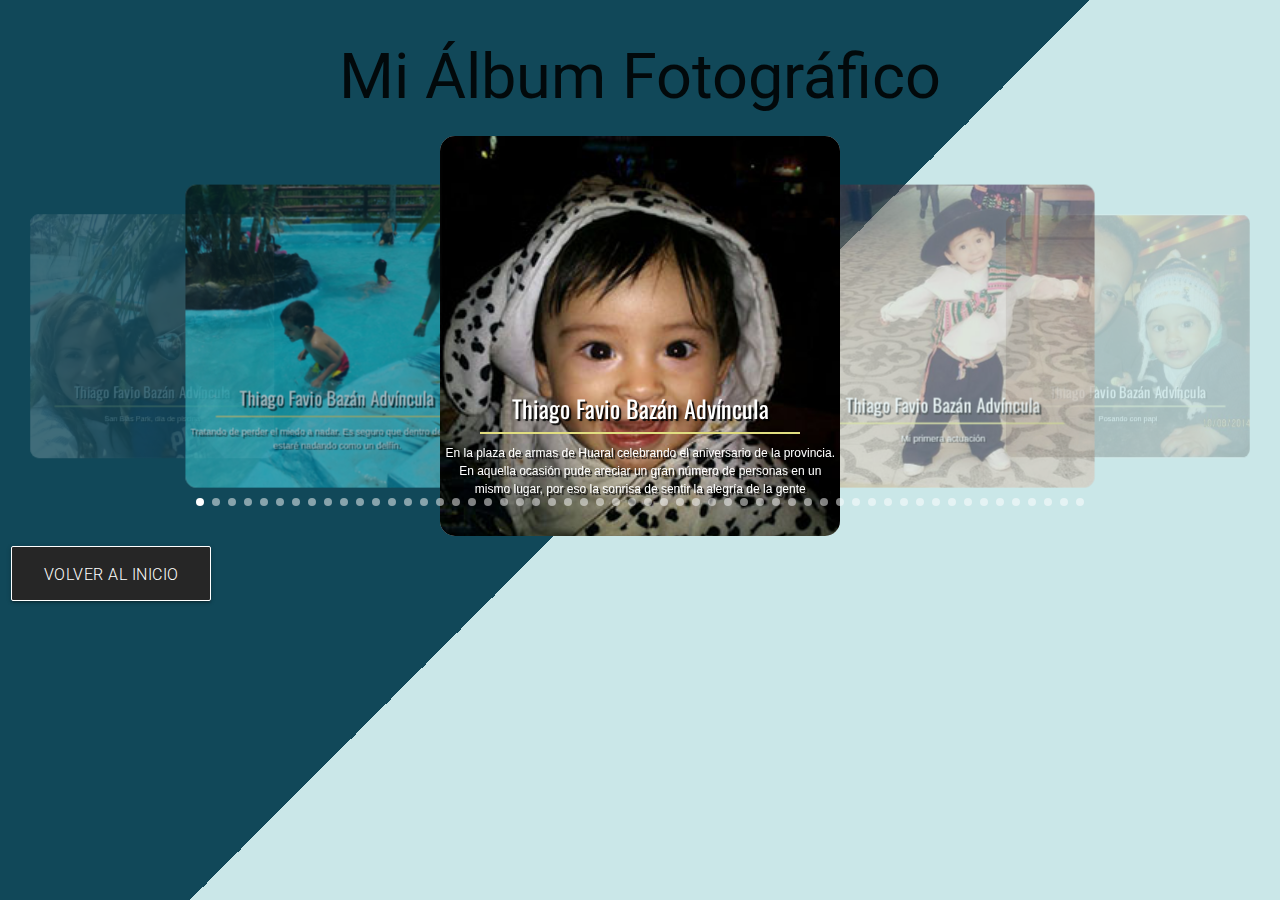
<file: galeria.html>
<!DOCTYPE html>
<html lang="es">

<head>
    <meta charset="UTF-8">
    <meta name="viewport" content="width=device-width, initial-scale=1.0">
    <title>El Blog de Thiago - Mi Álbum Fotográfico</title>
    <!--Materializa-->
    <link rel="stylesheet" href="https://cdnjs.cloudflare.com/ajax/libs/materialize/1.0.0/css/materialize.min.css">
    <!--Estilos CSS-->
    <link rel="stylesheet" href="css/galeria.css">
    <!--Fuentes-->
    <link href="https://fonts.googleapis.com/css2?family=Open+Sans:ital,wght@0,300;0,400;1,300&family=Oswald:wght@200;300;400&family=Roboto:ital,wght@0,100;0,300;0,400;1,100&display=swap" rel="stylesheet">
</head>

<body>
    <div class="contanier">
        <div class="row">
            <div class="col s12">
                <h1 class="center-align">Mi Álbum Fotográfico</h1>

                <div class="carousel center-align">
                    <div class="carousel-item">
                        <h2 class="subtitulo">Thiago Favio Bazán Advíncula</h2>
                        <div class="linea-division"></div>
                        <p class="carousel-text">En la plaza de armas de Huaral celebrando el aniversario de la provincia. En aquella ocasión pude areciar un gran número de personas en un mismo lugar, por eso la sonrisa de sentir la alegría de la gente</p>
                        <img src="img/yayo-.jpg" alt="">
                    </div>
                    <!--carousel-item-->
                    <div class="carousel-item">
                        <h2 class="subtitulo">Thiago Favio Bazán Advíncula</h2>
                        <div class="linea-division"></div>
                        <p class="carousel-text">Mi primera actuación</p>
                        <img src="img/yayo-1.jpg" alt="">
                    </div>
                    <!--carousel-item-->
                    <div class="carousel-item">
                        <h2 class="subtitulo">Thiago Favio Bazán Advíncula</h2>
                        <div class="linea-division"></div>
                        <p class="carousel-text">Posando con papi</p>
                        <img src="img/yayo-2.jpg" alt="">
                    </div>
                    <!--carousel-item-->
                    <div class="carousel-item">
                        <h2 class="subtitulo">Thiago Favio Bazán Advíncula</h2>
                        <div class="linea-division"></div>
                        <p class="carousel-text">Actuación por el día del padre</p>
                        <img src="img/yayo-3.jpg" alt="">
                    </div>
                    <!--carousel-item-->
                    <div class="carousel-item">
                        <h2 class="subtitulo">Thiago Favio Bazán Advíncula</h2>
                        <div class="linea-division"></div>
                        <p class="carousel-text">Mi primera foto para carnet de colegio</p>
                        <img src="img/yayo-4.jpg" alt="">
                    </div>
                    <!--carousel-item-->
                    <div class="carousel-item">
                        <h2 class="subtitulo">Thiago Favio Bazán Advíncula</h2>
                        <div class="linea-division"></div>
                        <p class="carousel-text">Recién estaba conociendo las cámaras</p>
                        <img src="img/yayo-5.jpg" alt="">
                    </div>
                    <!--carousel-item-->
                    <div class="carousel-item">
                        <h2 class="subtitulo">Thiago Favio Bazán Advíncula</h2>
                        <div class="linea-division"></div>
                        <p class="carousel-text">Paseo al puerto de chancay, era la primera vez que salía de casa, por eso la emoción en mi rostro</p>
                        <img src="img/yayo-6.jpg" alt="">
                    </div>
                    <!--carousel-item-->
                    <div class="carousel-item">
                        <h2 class="subtitulo">El mirador de Chancay</h2>
                        <div class="linea-division"></div>
                        <p class="carousel-text">Con mi mami</p>
                        <img src="img/yayo-7.jpg" alt="">
                    </div>
                    <!--carousel-item-->
                    <div class="carousel-item">
                        <h2 class="subtitulo">Thiago Favio Bazán Advíncula</h2>
                        <div class="linea-division"></div>
                        <p class="carousel-text">En el mirador de Chancay</p>
                        <img src="img/yayo-8.jpg" alt="">
                    </div>
                    <!--carousel-item-->
                    <div class="carousel-item">
                        <h2 class="subtitulo">Thiago Favio Bazán Advíncula</h2>
                        <div class="linea-division"></div>
                        <p class="carousel-text">Me quiero comer a mi papi</p>
                        <img src="img/yayo-9.jpg" alt="">
                    </div>
                    <!--carousel-item-->
                    <div class="carousel-item">
                        <h2 class="subtitulo">Thiago Favio Bazán Advíncula</h2>
                        <div class="linea-division"></div>
                        <p class="carousel-text">Ya estoy listo para salir a pasear</p>
                        <img src="img/yayo-10.jpg" alt="">
                    </div>
                    <!--carousel-item-->
                    <div class="carousel-item">
                        <h2 class="subtitulo">Thiago Favio Bazán Advíncula</h2>
                        <div class="linea-division"></div>
                        <p class="carousel-text">Que rico es bañarse</p>
                        <img src="img/yayo-11.jpg" alt="">
                    </div>
                    <!--carousel-item-->
                    <div class="carousel-item">
                        <h2 class="subtitulo">Thiago Favio Bazán Advíncula</h2>
                        <div class="linea-division"></div>
                        <p class="carousel-text">Como disfruto de una rica ducha</p>
                        <img src="img/yayo-12.jpg" alt="">
                    </div>
                    <!--carousel-item-->
                    <div class="carousel-item">
                        <h2 class="subtitulo">Thiago Favio Bazán Advíncula</h2>
                        <div class="linea-division"></div>
                        <p class="carousel-text">Estar limpio y oler rico es lo máximo</p>
                        <img src="img/yayo-13.jpg" alt="">
                    </div>
                    <!--carousel-item-->
                    <div class="carousel-item">
                        <h2 class="subtitulo">Thiago Favio Bazán Advíncula</h2>
                        <div class="linea-division"></div>
                        <p class="carousel-text">Analizando el aparato llamado cámara fotográfica</p>
                        <img src="img/yayo-14.jpg" alt="">
                    </div>
                    <!--carousel-item-->
                    <div class="carousel-item">
                        <h2 class="subtitulo">Thiago Favio Bazán Advíncula</h2>
                        <div class="linea-division"></div>
                        <p class="carousel-text">Paseando con mi papi en la plaza de armas</p>
                        <img src="img/yayo-15.jpg" alt="">
                    </div>
                    <!--carousel-item-->
                    <div class="carousel-item">
                        <h2 class="subtitulo">Thiago Favio Bazán Advíncula</h2>
                        <div class="linea-division"></div>
                        <p class="carousel-text">Esta casita es de mi primas Natalie y Geraldine</p>
                        <img src="img/yayo-16.jpg" alt="">
                    </div>
                    <!--carousel-item-->
                    <div class="carousel-item">
                        <h2 class="subtitulo">Thiago Favio Bazán Advíncula</h2>
                        <div class="linea-division"></div>
                        <p class="carousel-text">Que divertido es jugar aquí</p>
                        <img src="img/yayo-17.jpg" alt="">
                    </div>
                    <!--carousel-item-->
                    <div class="carousel-item">
                        <h2 class="subtitulo">Thiago Favio Bazán Advíncula</h2>
                        <div class="linea-division"></div>
                        <p class="carousel-text">En mi sueño reparador</p>
                        <img src="img/yayo-18.jpg" alt="">
                    </div>
                    <!--carousel-item-->
                    <div class="carousel-item">
                        <h2 class="subtitulo">Thiago Favio Bazán Advíncula</h2>
                        <div class="linea-division"></div>
                        <p class="carousel-text">Dormir es recargar energías</p>
                        <img src="img/yayo-19.jpg" alt="">
                    </div>
                    <!--carousel-item-->
                    <div class="carousel-item">
                        <h2 class="subtitulo">Thiago Favio Bazán Advíncula</h2>
                        <div class="linea-division"></div>
                        <p class="carousel-text">¿Quieres tomar de mi teta Papi?</p>
                        <img src="img/yayo-20.jpg" alt="">
                    </div>
                    <!--carousel-item-->
                    <div class="carousel-item">
                        <h2 class="subtitulo">Thiago Favio Bazán Advíncula</h2>
                        <div class="linea-division"></div>
                        <p class="carousel-text">Collage Fotográfico</p>
                        <img src="img/yayo-21.jpg" alt="">
                    </div>
                    <!--carousel-item-->
                    <div class="carousel-item">
                        <h2 class="subtitulo">Thiago Favio Bazán Advíncula</h2>
                        <div class="linea-division"></div>
                        <p class="carousel-text">Aprendiendo a posar con mi papi</p>
                        <img src="img/yayo-22.jpg" alt="">
                    </div>
                    <!--carousel-item-->
                    <div class="carousel-item">
                        <h2 class="subtitulo">Thiago Favio Bazán Advíncula</h2>
                        <div class="linea-division"></div>
                        <p class="carousel-text">Lección 2 de dominio de las cámaras</p>
                        <img src="img/yayo-23.jpg" alt="">
                    </div>
                    <!--carousel-item-->
                    <div class="carousel-item">
                        <h2 class="subtitulo">Thiago Favio Bazán Advíncula</h2>
                        <div class="linea-division"></div>
                        <p class="carousel-text">Concentrado en mis dibujos favoritos</p>
                        <img src="img/yayo-24.jpg" alt="">
                    </div>
                    <!--carousel-item-->
                    <div class="carousel-item">
                        <h2 class="subtitulo">Thiago Favio Bazán Advíncula</h2>
                        <div class="linea-division"></div>
                        <p class="carousel-text">Yo no fui papi</p>
                        <img src="img/yayo-25.jpg" alt="">
                    </div>
                    <!--carousel-item-->
                    <div class="carousel-item">
                        <h2 class="subtitulo">Thiago Favio Bazán Advíncula</h2>
                        <div class="linea-division"></div>
                        <p class="carousel-text">Rayos, el flash me cegó</p>
                        <img src="img/yayo-26.jpg" alt="">
                    </div>
                    <!--carousel-item-->
                    <div class="carousel-item">
                        <h2 class="subtitulo">Thiago Favio Bazán Advíncula</h2>
                        <div class="linea-division"></div>
                        <p class="carousel-text">Visitando a mis abuelos en Lima</p>
                        <img src="img/yayo-27.jpg" alt="">
                    </div>
                    <!--carousel-item-->
                    <div class="carousel-item">
                        <h2 class="subtitulo">Thiago Favio Bazán Advíncula</h2>
                        <div class="linea-division"></div>
                        <p class="carousel-text">Paseando con mi mami</p>
                        <img src="img/yayo-28.jpg" alt="">
                    </div>
                    <!--carousel-item-->
                    <div class="carousel-item">
                        <h2 class="subtitulo">Thiago Favio Bazán Advíncula</h2>
                        <div class="linea-division"></div>
                        <p class="carousel-text">Todo OK en los estudios</p>
                        <img src="img/yayo-29.jpg" alt="">
                    </div>
                    <!--carousel-item-->
                    <div class="carousel-item">
                        <h2 class="subtitulo">Thiago Favio Bazán Advíncula</h2>
                        <div class="linea-division"></div>
                        <p class="carousel-text">Probando una nueva pose</p>
                        <img src="img/yayo-30.jpg" alt="">
                    </div>
                    <!--carousel-item-->
                    <div class="carousel-item">
                        <h2 class="subtitulo">Thiago Favio Bazán Advíncula</h2>
                        <div class="linea-division"></div>
                        <p class="carousel-text">Practicando dibujo en mi cama</p>
                        <img src="img/yayo-31.jpg" alt="">
                    </div>
                    <!--carousel-item-->
                    <div class="carousel-item">
                        <h2 class="subtitulo">Thiago Favio Bazán Advíncula</h2>
                        <div class="linea-division"></div>
                        <p class="carousel-text">Practicando con una nueva sonrisa</p>
                        <img src="img/yayo-32.jpg" alt="">
                    </div>
                    <!--carousel-item-->
                    <div class="carousel-item">
                        <h2 class="subtitulo">Thiago Favio Bazán Advíncula</h2>
                        <div class="linea-division"></div>
                        <p class="carousel-text">Mi primer día de clases</p>
                        <img src="img/yayo-33.jpg" alt="">
                    </div>
                    <!--carousel-item-->
                    <div class="carousel-item">
                        <h2 class="subtitulo">Thiago Favio Bazán Advíncula</h2>
                        <div class="linea-division"></div>
                        <p class="carousel-text">Que emoción, voy a ir al colegio</p>
                        <img src="img/yayo-34.jpg" alt="">
                    </div>
                    <!--carousel-item-->
                    <div class="carousel-item">
                        <h2 class="subtitulo">Thiago Favio Bazán Advíncula</h2>
                        <div class="linea-division"></div>
                        <p class="carousel-text">Aprendiendo el aseo personal</p>
                        <img src="img/yayo-35.jpg" alt="">
                    </div>
                    <!--carousel-item-->
                    <div class="carousel-item">
                        <h2 class="subtitulo">Thiago Favio Bazán Advíncula</h2>
                        <div class="linea-division"></div>
                        <p class="carousel-text">Pose número .... ya no recuerdo</p>
                        <img src="img/yayo-36.jpg" alt="">
                    </div>
                    <!--carousel-item-->
                    <div class="carousel-item">
                        <h2 class="subtitulo">Thiago Favio Bazán Advíncula</h2>
                        <div class="linea-division"></div>
                        <p class="carousel-text">Me dicen #MiPobreAngelito</p>
                        <img src="img/yayo-37.jpg" alt="">
                    </div>
                    <!--carousel-item-->
                    <div class="carousel-item">
                        <h2 class="subtitulo">Thiago Favio Bazán Advíncula</h2>
                        <div class="linea-division"></div>
                        <p class="carousel-text">Probándome chacha nuevo</p>
                        <img src="img/yayo-39.jpg" alt="">
                    </div>
                    <!--carousel-item-->
                    <div class="carousel-item">
                        <h2 class="subtitulo">Thiago Favio Bazán Advíncula</h2>
                        <div class="linea-division"></div>
                        <p class="carousel-text">Parque de la Cultura - Huaral</p>
                        <img src="img/yayo-40.jpg" alt="">
                    </div>
                    <!--carousel-item-->
                    <div class="carousel-item">
                        <h2 class="subtitulo">Thiago Favio Bazán Advíncula</h2>
                        <div class="linea-division"></div>
                        <p class="carousel-text">Paseando con mi bicicleta nueva</p>
                        <img src="img/yayo-41.jpg" alt="">
                    </div>
                    <!--carousel-item-->
                    <div class="carousel-item">
                        <h2 class="subtitulo">Thiago Favio Bazán Advíncula</h2>
                        <div class="linea-division"></div>
                        <p class="carousel-text">Me encanta sonreir</p>
                        <img src="img/yayo-42.jpg" alt="">
                    </div>
                    <!--carousel-item-->
                    <div class="carousel-item">
                        <h2 class="subtitulo">Thiago Favio Bazán Advíncula</h2>
                        <div class="linea-division"></div>
                        <p class="carousel-text">Mi sonrisa bella</p>
                        <img src="img/yayo-43.jpg" alt="">
                    </div>
                    <!--carousel-item-->
                    <div class="carousel-item">
                        <h2 class="subtitulo">Thiago Favio Bazán Advíncula</h2>
                        <div class="linea-division"></div>
                        <p class="carousel-text">Quiero sonreir como mi mami</p>
                        <img src="img/yayo-44.jpg" alt="">
                    </div>
                    <!--carousel-item-->
                    <div class="carousel-item">
                        <h2 class="subtitulo">Thiago Favio Bazán Advíncula</h2>
                        <div class="linea-division"></div>
                        <p class="carousel-text">En los juegos de plaza vea</p>
                        <img src="img/yayo-45.jpg" alt="">
                    </div>
                    <!--carousel-item-->
                    <div class="carousel-item">
                        <h2 class="subtitulo">Thiago Favio Bazán Advíncula</h2>
                        <div class="linea-division"></div>
                        <p class="carousel-text">Actuación por el día del padre</p>
                        <img src="img/yayo-46.jpg" alt="">
                    </div>
                    <!--carousel-item-->
                    <div class="carousel-item">
                        <h2 class="subtitulo">Thiago Favio Bazán Advíncula</h2>
                        <div class="linea-division"></div>
                        <p class="carousel-text">Con mi papi en el día del padre</p>
                        <img src="img/yayo-47.jpg" alt="">
                    </div>
                    <!--carousel-item-->
                    <div class="carousel-item">
                        <h2 class="subtitulo">Thiago Favio Bazán Advíncula</h2>
                        <div class="linea-division"></div>
                        <p class="carousel-text">Mi familia</p>
                        <img src="img/yayo-48.jpg" alt="">
                    </div>
                    <!--carousel-item-->
                    <div class="carousel-item">
                        <h2 class="subtitulo">Thiago Favio Bazán Advíncula</h2>
                        <div class="linea-division"></div>
                        <p class="carousel-text">Me queria comer a mi también</p>
                        <img src="img/yayo-50.jpg" alt="">
                    </div>
                    <!--carousel-item-->
                    <div class="carousel-item">
                        <h2 class="subtitulo">Thiago Favio Bazán Advíncula</h2>
                        <div class="linea-division"></div>
                        <p class="carousel-text">Desfile por el día del niño</p>
                        <img src="img/yayo-51.jpg" alt="">
                    </div>
                    <!--carousel-item-->
                    <div class="carousel-item">
                        <h2 class="subtitulo">Thiago Favio Bazán Advíncula</h2>
                        <div class="linea-division"></div>
                        <p class="carousel-text">Posando con mi mami y papi</p>
                        <img src="img/yayo-52.jpg" alt="">
                    </div>
                    <!--carousel-item-->
                    <div class="carousel-item">
                        <h2 class="subtitulo">Thiago Favio Bazán Advíncula</h2>
                        <div class="linea-division"></div>
                        <p class="carousel-text">Oh tengo varicela</p>
                        <img src="img/yayo-55.jpg" alt="">
                    </div>
                    <!--carousel-item-->
                    <div class="carousel-item">
                        <h2 class="subtitulo">Thiago Favio Bazán Advíncula</h2>
                        <div class="linea-division"></div>
                        <p class="carousel-text">Que no me queden marcas snif</p>
                        <img src="img/yayo-57.jpg" alt="">
                    </div>
                    <!--carousel-item-->
                    <div class="carousel-item">
                        <h2 class="subtitulo">Thiago Favio Bazán Advíncula</h2>
                        <div class="linea-division"></div>
                        <p class="carousel-text">Siempre sonrie para superar la enfermedad</p>
                        <img src="img/yayo-58.jpg" alt="">
                    </div>
                    <!--carousel-item-->
                    <div class="carousel-item">
                        <h2 class="subtitulo">Thiago Favio Bazán Advíncula</h2>
                        <div class="linea-division"></div>
                        <p class="carousel-text">San Blas Park, día de piscina</p>
                        <img src="img/yayo-64.jpg" alt="">
                    </div>
                    <!--carousel-item-->
                    <div class="carousel-item">
                        <h2 class="subtitulo">Thiago Favio Bazán Advíncula</h2>
                        <div class="linea-division"></div>
                        <p class="carousel-text">Tratando de perder el miedo a nadar. Es seguro que dentro de muy poco estaré nadando como un delfín.</p>
                        <img src="img/yayo-62.jpg" alt="">
                    </div>
                    <!--carousel-item-->
                </div>
                <a href="index.html" class="btn">Volver al Inicio</a>
                <!--carousel center-align-->

            </div>
        </div>
    </div>
    <!--Materialize-->
    <script src="https://cdnjs.cloudflare.com/ajax/libs/materialize/1.0.0/js/materialize.min.js"></script>
    <script src="js/main.js"></script>
</body>

</html>
</file>
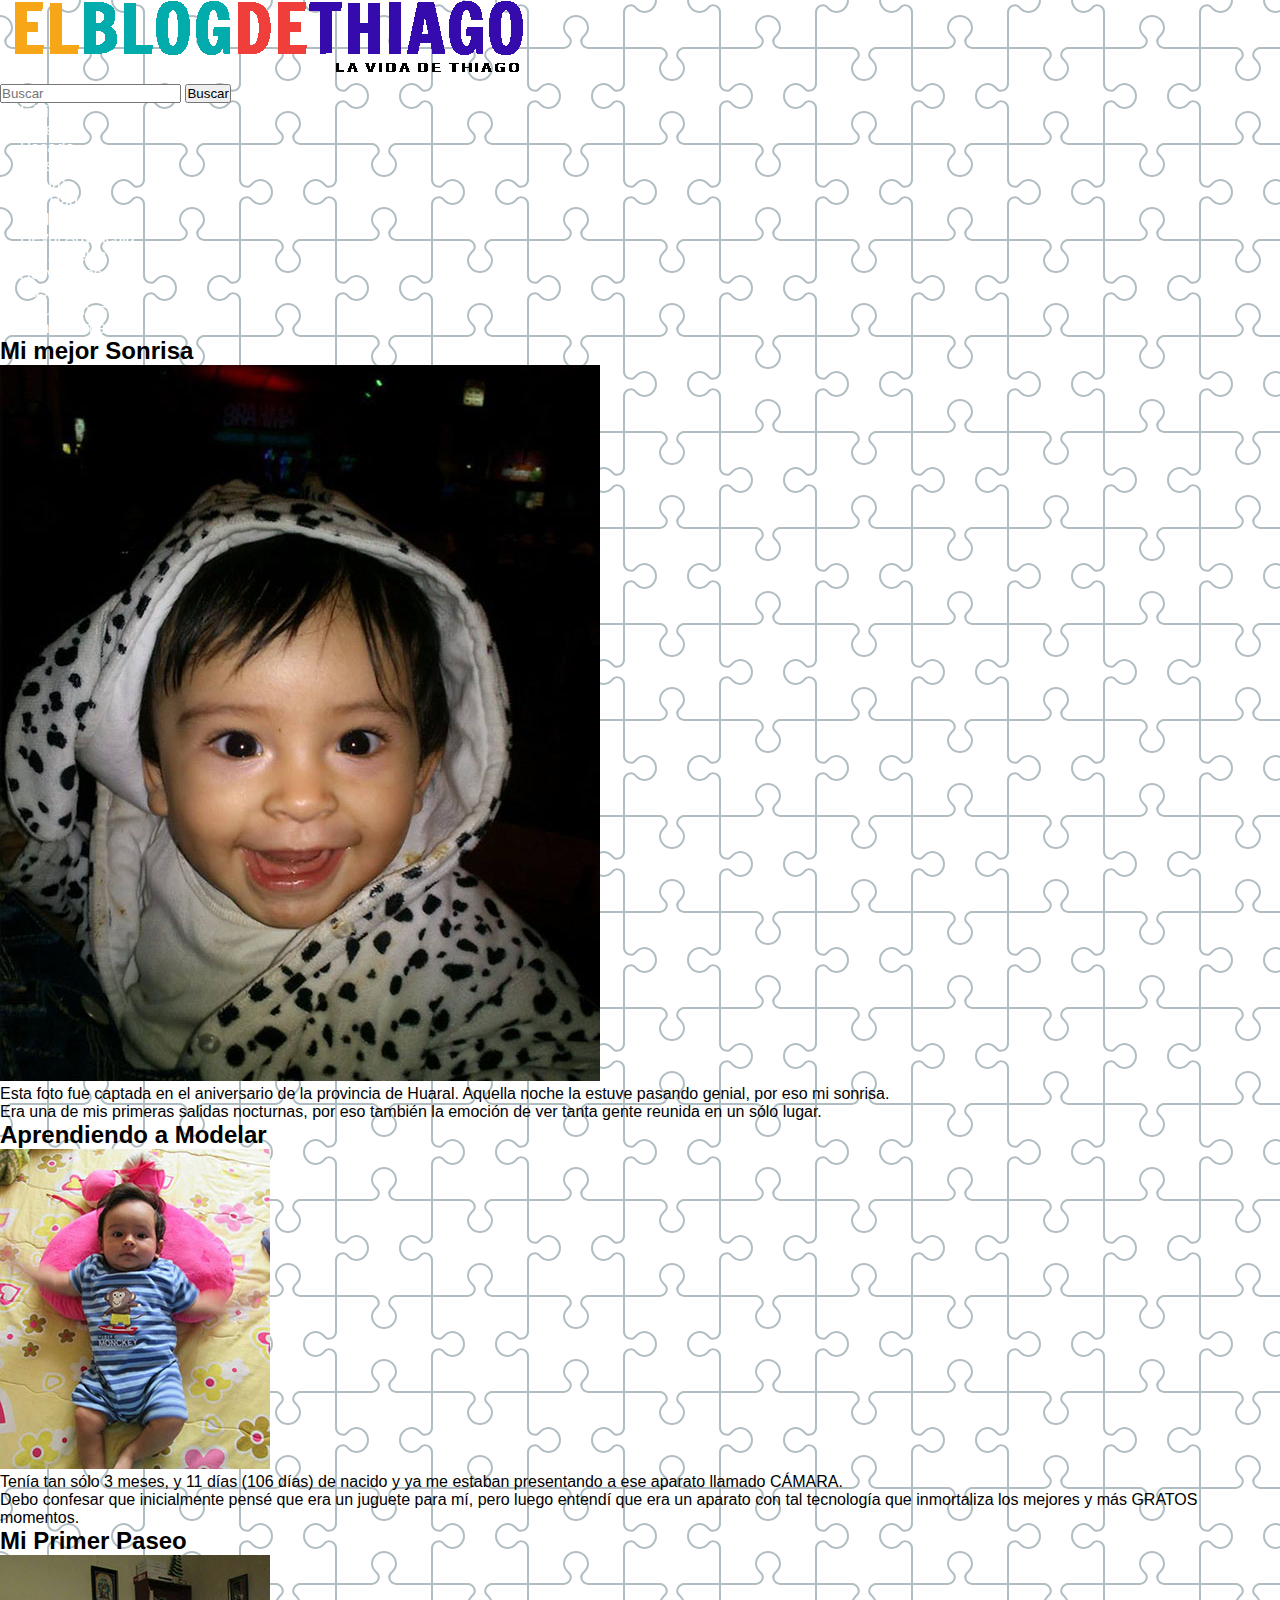
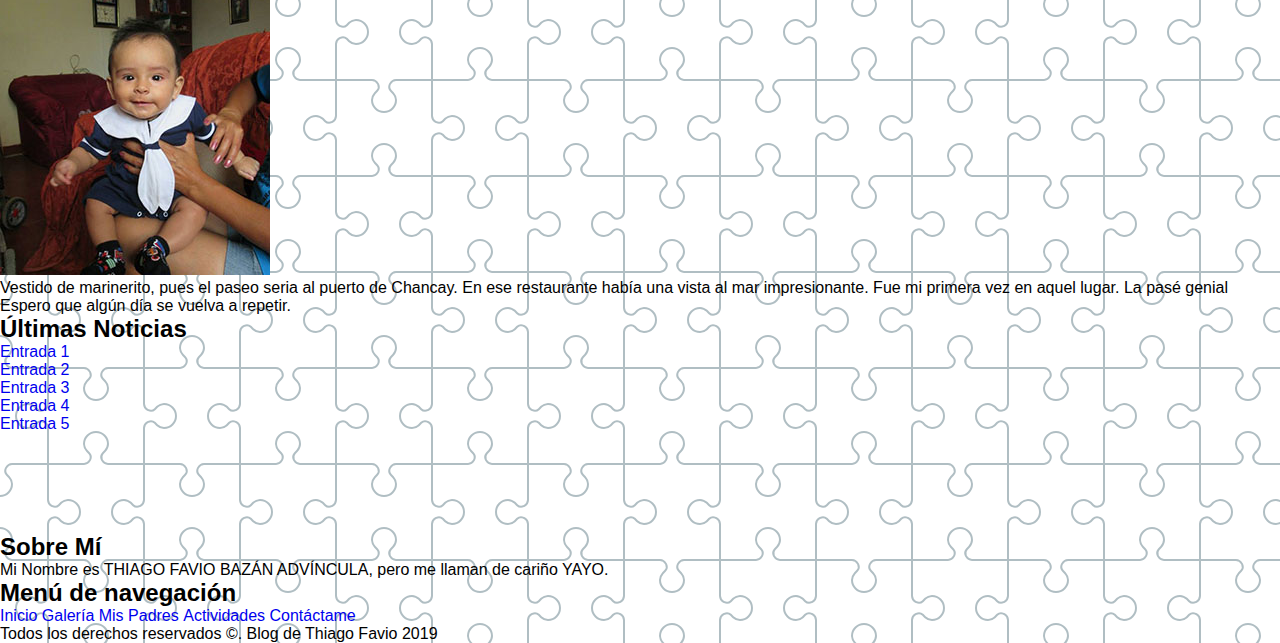
<file: pasado.html>
<!DOCTYPE html>
<html>

<head>
    <meta charset="utf-8">
    <meta http-equiv="x-ua-compatible" content="ie=edge">
    <title></title>
    <meta name="description" content="">
    <meta name="viewport" content="width=device-width, initial-scale=1, shrink-to-fit=no">

    <link rel="apple-touch-icon" href="icono-yayo.png">
    <title>El Blog de Thiago</title>
    <link rel="stylesheet" href="css/estilos.css">

</head>

<body>
    <header>
        <div class="contenedor">
            <div id="logo" class="logo">
                <a href="/">
                    <img src="img/logo-thiago.png">
                </a>
            </div>
            <!--.logo-->

            <div class="buscador">
                <form class="formulario" action="index.html" method="post">
                    <label for="buscador">
                        <input type="search" id="buscador" name="buscador" placeholder="Buscar">
                    </label>
                    <input type="submit" id="buscar" class="buscador" value="Buscar">
                </form>
            </div>
        </div>
        <!--.contenedor-->
    </header>
    <div id="navegacion" class="navegacion">
        <nav id="menu">
            <ul class="clearfix">
                <li><a href="/">Inicio</a></li>
                <li><a href="#">Galería</a>
                    <ul>
                        <li><a href="pasado.html">Pasado</a></li>
                        <li><a href="presente.html">Presente</a></li>
                        <li><a href="futuro.html">Futuro</a></li>
                    </ul>
                </li>
                <li><a href="#">Mis Padres</a>
                    <ul>
                        <li><a href="carlosbazan.html">Carlos Bazán</a></li>
                        <li><a href="heydiadvincula.html">Heydi Advíncula</a></li>
                        <li><a href="misabuelos.html">Mis Abuelos</a></li>
                    </ul>
                </li>
                <li><a href="#">Actividades</a>
                    <ul>
                        <li><a href="paseos.html">Paseos</a></li>
                        <li><a href="actuaciones.html">Actuaciones</a></li>
                        <!-- <li><a href="#">Mis Abuelos</a></li> -->
                    </ul>
                </li>
                <li><a href="contactame.html">Contáctame</a></li>
            </ul>
        </nav>
    </div>

    <div id="contenido" class="contenido">
        <main>
            <article>
                <h2>Mi mejor Sonrisa</h2>
                <img src="img/thiago.jpg" alt="visitar londres">
                <p>Esta foto fue captada en el aniversario de la provincia de Huaral. Aquella noche la estuve pasando
                    genial, por eso mi sonrisa.</p>
                <p>Era una de mis primeras salidas nocturnas, por eso también la emoción de ver tanta gente reunida en
                    un sólo lugar.</p>
                <!-- <a href="#" class="boton">Leer más</a> -->
            </article>
            <article>
                <h2>Aprendiendo a Modelar</h2>
                <img src="img/yayo.jpg" alt="puente de la torre">
                <p>Tenía tan sólo 3 meses, y 11 días (106 días) de nacido y ya me estaban presentando a ese aparato
                    llamado <span>CÁMARA</span>.</p>
                <p>Debo confesar que inicialmente pensé que era un juguete para mí, pero luego entendí que era un
                    aparato con tal tecnología que inmortaliza los mejores y más <span>GRATOS</span> momentos.</p>
                <!-- <a href="#" class="boton">Leer más</a> -->
            </article>
            <article>
                <h2>Mi Primer Paseo</h2>
                <img src="img/yayo-6.jpg" alt="metro de londres">
                <p>Vestido de marinerito, pues el paseo seria al puerto de Chancay. En ese restaurante había una vista
                    al mar impresionante. Fue mi primera vez en aquel lugar. La pasé genial</p>
                <p>Espero que algún día se vuelva a repetir.</p>
                <!-- <a href="#" class="boton">Leer más</a> -->
            </article>
        </main>

        <aside id="sidebar" class="sidebar">
            <h2>Últimas Noticias</h2>
            <ul>
                <li><a href="#">Entrada 1</a></li>
                <li><a href="#">Entrada 2</a></li>
                <li><a href="#">Entrada 3</a></li>
                <li><a href="#">Entrada 4</a></li>
                <li><a href="#">Entrada 5</a></li>
            </ul>
        </aside>
    </div>
    <!--contenido-->


    <footer>

        <div class="contenedor">
            <div class="nosotros">
                <h2>Sobre Mí</h2>
                <p>
                    Mi Nombre es <span>THIAGO FAVIO BAZÁN ADVÍNCULA, pero me llaman de cariño <span>YAYO</span></span>.
                </p>
            </div>
            <div class="menu navegacion">
                <h2>Menú de navegación</h2>
                <nav>
                    <a href="#">Inicio</a>
                    <a href="#">Galería</a>
                    <a href="#">Mis Padres</a>
                    <a href="#">Actividades</a>
                    <a href="#">Contáctame</a>
                </nav>
            </div>
        </div>

        <p class="copyright">
            Todos los derechos reservados &copy;. Blog de Thiago Favio 2019
        </p>
    </footer>
    <script src="js/scripts.js"></script>

</body>

</html>
</file>
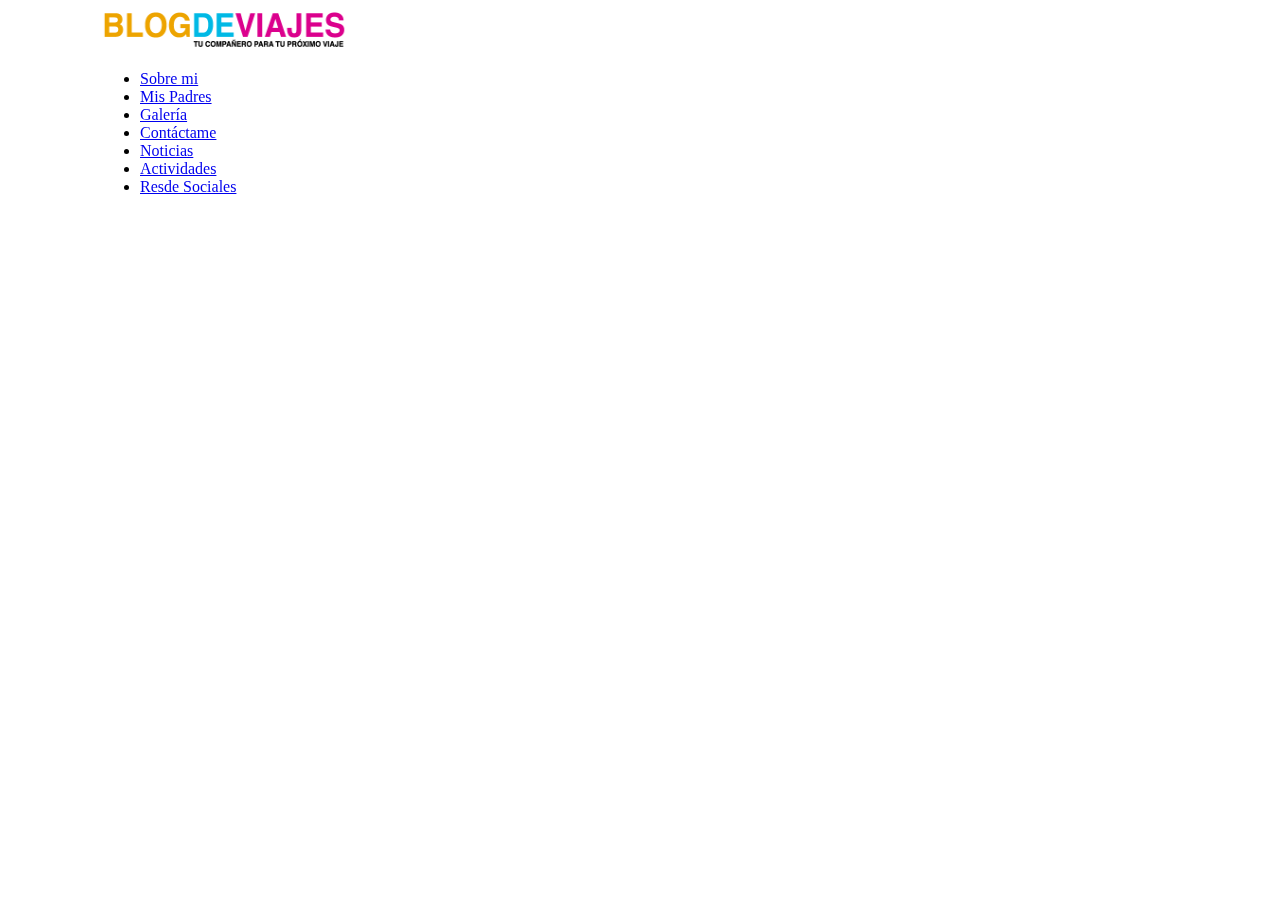
<file: pruebas.html>
<!DOCTYPE html>
<html lang="en">

<head>
    <meta charset="UTF-8">
    <meta name="viewport" content="width=device-width, initial-scale=1.0">

    <link rel="stylesheet" href="fachada.css">
    <!-- <link href="https://stackpath.bootstrapcdn.com/font-awesome/4.7.0/css/font-awesome.min.css" rel="stylesheet"> -->

    <!--Fuentes-->
    <!-- <link href="https://fonts.googleapis.com/css2?family=Open+Sans:ital,wght@0,300;0,400;1,300&family=Oswald:wght@200;300;400&family=Roboto:ital,wght@0,100;0,300;0,400;1,100&display=swap" rel="stylesheet"> -->
    <title>Document</title>
</head>

<body>
    <nav>
        <div class="logo">
            <img src="img/logo.png" alt="" width="250" height="40">
        </div>
        <ul>
            <li><a href="#">Sobre mi</a></li>
            <li><a href="#">Mis Padres</a></li>
            <li><a href="#">Galería</a></li>
            <li><a href="#">Contáctame</a></li>
            <li><a href="#">Noticias</a></li>
            <li><a href="#">Actividades</a></li>
            <li><a href="#">Resde Sociales</a></li>
        </ul>
    </nav>
    <section class="sec1"></section>
    <section class="sec2"></section>
    <section class="sec3"></section>
    <section class="sec4"></section>
    <section class="sec5"></section>
</body>

</html>

<!--tarjetas tipo cine-->
<!-- <div class="card">
        <div class="poster">
            <img src="/img/carlos.jpg" alt="">
        </div>
        <div class="details">
            <h2><i class="fa fa-address-card" aria-hidden="true"></i> Carlos Alberto Bazán H. </h2>
            <div class="description">
                <p>Mi papi es una persona que trabaja arduamente para superar todos losobstáculos que se le presentan, como digo yo: MI PAPI TODO LO PUEDE". Le gusta mucho hacer deporte, en sus tiemposmozos practicaba voleyball, llegó a jugar en la Liga
                    Masculina de Lima. Además también practica futbol, hicha declarado del Club Sporting Crista, club al que soy hincha también. Mi papá me ama muchísimo y me lo demuestra cada día.</p>
            </div>
            <div class="hobbies">
                <h2>Hobbies</h2>
                <div class="voley">Voleyball</div>
                <div class="futbol">Futbol</div>
            </div>
            <div class="info">
                <p>Lorem ipsum dolor sit amet consectetur adipisicing elit. Iusto repellendus consequatur quos doloribus impedit tempora eveniet corporis ad voluptatibus est!</p>
            </div>
        </div>
    </div> -->
<!-- tarjetas tipo cine -->


<!-- <div class="parents">
    <div class="card-father">
        <img src="/img/carlos.jpg" alt="" width="400" height="500">
        <h2>Carlos Bazán</h2>
        <p>Mi papi es una persona que trabaja arduamente para superar todos losobstáculos que se le presentan, como digo yo: MI PAPI TODO LOPUEDE". Le gusta muchohacer deporte, en sus tiemposmozos practicaba voleyball, llegó a jugar en la Liga
            Masculina de Lima. Además también practica futbol, hicha declarado del Club Sporting Crista, club al que soy hincha también. Mi papá me ama muchísimo y me lo demuestra cada día.</p>
        <a href="#" class="btn">Saber más <i class="fas fa-angle-double-right"></i></a>
    </div>
    <div class="card-mother">
        <img src="/img/heydi-2.jpg" alt="" width="400" height="500">
        <h2>Heydi Advíncula</h2>
        <p>Lorem ipsum dolor sit amet consectetur, adipisicing elit. Rem impedit nam architecto incidunt dolore sit voluptas, culpa sapiente obcaecati odio nisi inventore totam possimus similique minus ea quaerat error magni! Suscipit explicabo
            dolorum error aliquam modi maiores itaque expedita molestias magnam, eaque blanditiis odit inventore veritatis. Reprehenderit rerum sapiente maxime?</p>
        <a href="#" class="btn">Saber más <i class="fas fa-angle-double-right"></i></a>
    </div>
</div> -->
<!--Parents-->
</file>
<file: css/galeria.css>
* {
    margin: 0;
    padding: 0;
    box-sizing: border-box;
}

body::-webkit-scrollbar {
    width: 8px;
}

body::-webkit-scrollbar-thumb {
    background: #e1de80;
}

body {
    min-height: 100vh;
    background-image: linear-gradient(-45deg, #CAE7E8 50%, #114859 50%);
}

.titulo {
    font-size: 20px;
    font-family: 'Roboto', sans-serif;
    margin-bottom: 40px;
    color: #fff;
}

.subtitulo {
    margin: 0;
    color: #fff;
    text-shadow: 2px 2px 1px rgba(0, 0, 0, 0.932);
    display: inline;
    font-size: 24px;
    font-family: 'Oswald', sans-serif;
    font-weight: 400;
    text-transform: capitalize;
}

.carousel-text {
    /* color: #fff; */
    margin: -220px 0;
    font-size: 12px;
    font-weight: 400;
    color: #fff;
    text-shadow: 2px 2px 1px rgba(0, 0, 0, 0.932);
    font-family: 'Open-sans', sans-serif;
    margin-top: 0;
}

.linea-division {
    width: 80%;
    height: 2px;
    margin: 10px 0;
    background-color: #e1de80;
}


/*------------------------*/


/* estilos de Materialize*/

.carousel {
    min-height: 400px;
}

.carousel-item {
    border-radius: 15px;
}

.carousel .carousel-item {
    display: flex;
    flex-direction: column;
    justify-content: center;
    align-items: center;
    user-select: none;
    background: #ccc;
    width: 400px;
    height: 400px;
}

.carousel .carousel-item img {
    width: 100%;
    height: 100%;
    object-fit: cover;
    position: absolute;
    top: 0;
    left: 0;
    z-index: -1;
    border-radius: 15px;
}

.btn {
    width: 200px;
    height: 55px;
    cursor: pointer;
    display: inline-block;
    justify-content: center;
    border: 0;
    font-weight: 300;
    padding: 10px 10px;
    background: #262626;
    color: #fff;
    font-size: 16px;
    border: 1px solid #fff;
    margin: 10px 0;
}
</file>
<file: css/estilos.css>
html {
    box-sizing: border-box;
}

*,
*:before,
*:after {
    -webkit-box-sizing: border-box;
    -moz-box-sizing: border-box;
    box-sizing: border-box;
    margin: 0;
    padding: 0;
}

:root {
    --font-titulo: 'Oswald', sans-serif;
    --font-subtitutlo: 'Roboto', sans-serif;
    --roboto: 'Roboto', sans-serif;
    --opensans: 'Open Sans', sans-serif;
    --oswald: 'Oswald', sans-serif;
    --font-parrafo: 'Open Sans', sans-serif;
    --color-btn: #262626;
    --color-pattern: #53696f;
    --color-fondo: #e1de80;
    --color-prioridad: #f0f2f1;
    /*font-family: 'Oswald', sans-serif;
    font-family: 'Roboto', sans-serif;
    font-family: 'Open Sans', sans-serif;*/
}

body {
    background-color: #e1de80;
    background-color: #ffffff;
    background-image: url("data:image/svg+xml,%3Csvg xmlns='http://www.w3.org/2000/svg' width='192' height='192' viewBox='0 0 192 192'%3E%3Cpath fill='%2392a6ac' fill-opacity='0.73' d='M192 15v2a11 11 0 0 0-11 11c0 1.94 1.16 4.75 2.53 6.11l2.36 2.36a6.93 6.93 0 0 1 1.22 7.56l-.43.84a8.08 8.08 0 0 1-6.66 4.13H145v35.02a6.1 6.1 0 0 0 3.03 4.87l.84.43c1.58.79 4 .4 5.24-.85l2.36-2.36a12.04 12.04 0 0 1 7.51-3.11 13 13 0 1 1 .02 26 12 12 0 0 1-7.53-3.11l-2.36-2.36a4.93 4.93 0 0 0-5.24-.85l-.84.43a6.1 6.1 0 0 0-3.03 4.87V143h35.02a8.08 8.08 0 0 1 6.66 4.13l.43.84a6.91 6.91 0 0 1-1.22 7.56l-2.36 2.36A10.06 10.06 0 0 0 181 164a11 11 0 0 0 11 11v2a13 13 0 0 1-13-13 12 12 0 0 1 3.11-7.53l2.36-2.36a4.93 4.93 0 0 0 .85-5.24l-.43-.84a6.1 6.1 0 0 0-4.87-3.03H145v35.02a8.08 8.08 0 0 1-4.13 6.66l-.84.43a6.91 6.91 0 0 1-7.56-1.22l-2.36-2.36A10.06 10.06 0 0 0 124 181a11 11 0 0 0-11 11h-2a13 13 0 0 1 13-13c2.47 0 5.79 1.37 7.53 3.11l2.36 2.36a4.94 4.94 0 0 0 5.24.85l.84-.43a6.1 6.1 0 0 0 3.03-4.87V145h-35.02a8.08 8.08 0 0 1-6.66-4.13l-.43-.84a6.91 6.91 0 0 1 1.22-7.56l2.36-2.36A10.06 10.06 0 0 0 107 124a11 11 0 0 0-22 0c0 1.94 1.16 4.75 2.53 6.11l2.36 2.36a6.93 6.93 0 0 1 1.22 7.56l-.43.84a8.08 8.08 0 0 1-6.66 4.13H49v35.02a6.1 6.1 0 0 0 3.03 4.87l.84.43c1.58.79 4 .4 5.24-.85l2.36-2.36a12.04 12.04 0 0 1 7.51-3.11A13 13 0 0 1 81 192h-2a11 11 0 0 0-11-11c-1.94 0-4.75 1.16-6.11 2.53l-2.36 2.36a6.93 6.93 0 0 1-7.56 1.22l-.84-.43a8.08 8.08 0 0 1-4.13-6.66V145H11.98a6.1 6.1 0 0 0-4.87 3.03l-.43.84c-.79 1.58-.4 4 .85 5.24l2.36 2.36a12.04 12.04 0 0 1 3.11 7.51A13 13 0 0 1 0 177v-2a11 11 0 0 0 11-11c0-1.94-1.16-4.75-2.53-6.11l-2.36-2.36a6.93 6.93 0 0 1-1.22-7.56l.43-.84a8.08 8.08 0 0 1 6.66-4.13H47v-35.02a6.1 6.1 0 0 0-3.03-4.87l-.84-.43c-1.59-.8-4-.4-5.24.85l-2.36 2.36A12 12 0 0 1 28 109a13 13 0 1 1 0-26c2.47 0 5.79 1.37 7.53 3.11l2.36 2.36a4.94 4.94 0 0 0 5.24.85l.84-.43A6.1 6.1 0 0 0 47 84.02V49H11.98a8.08 8.08 0 0 1-6.66-4.13l-.43-.84a6.91 6.91 0 0 1 1.22-7.56l2.36-2.36A10.06 10.06 0 0 0 11 28 11 11 0 0 0 0 17v-2a13 13 0 0 1 13 13c0 2.47-1.37 5.79-3.11 7.53l-2.36 2.36a4.94 4.94 0 0 0-.85 5.24l.43.84A6.1 6.1 0 0 0 11.98 47H47V11.98a8.08 8.08 0 0 1 4.13-6.66l.84-.43a6.91 6.91 0 0 1 7.56 1.22l2.36 2.36A10.06 10.06 0 0 0 68 11 11 11 0 0 0 79 0h2a13 13 0 0 1-13 13 12 12 0 0 1-7.53-3.11l-2.36-2.36a4.93 4.93 0 0 0-5.24-.85l-.84.43A6.1 6.1 0 0 0 49 11.98V47h35.02a8.08 8.08 0 0 1 6.66 4.13l.43.84a6.91 6.91 0 0 1-1.22 7.56l-2.36 2.36A10.06 10.06 0 0 0 85 68a11 11 0 0 0 22 0c0-1.94-1.16-4.75-2.53-6.11l-2.36-2.36a6.93 6.93 0 0 1-1.22-7.56l.43-.84a8.08 8.08 0 0 1 6.66-4.13H143V11.98a6.1 6.1 0 0 0-3.03-4.87l-.84-.43c-1.59-.8-4-.4-5.24.85l-2.36 2.36A12 12 0 0 1 124 13a13 13 0 0 1-13-13h2a11 11 0 0 0 11 11c1.94 0 4.75-1.16 6.11-2.53l2.36-2.36a6.93 6.93 0 0 1 7.56-1.22l.84.43a8.08 8.08 0 0 1 4.13 6.66V47h35.02a6.1 6.1 0 0 0 4.87-3.03l.43-.84c.8-1.59.4-4-.85-5.24l-2.36-2.36A12 12 0 0 1 179 28a13 13 0 0 1 13-13zM84.02 143a6.1 6.1 0 0 0 4.87-3.03l.43-.84c.8-1.59.4-4-.85-5.24l-2.36-2.36A12 12 0 0 1 83 124a13 13 0 1 1 26 0c0 2.47-1.37 5.79-3.11 7.53l-2.36 2.36a4.94 4.94 0 0 0-.85 5.24l.43.84a6.1 6.1 0 0 0 4.87 3.03H143v-35.02a8.08 8.08 0 0 1 4.13-6.66l.84-.43a6.91 6.91 0 0 1 7.56 1.22l2.36 2.36A10.06 10.06 0 0 0 164 107a11 11 0 0 0 0-22c-1.94 0-4.75 1.16-6.11 2.53l-2.36 2.36a6.93 6.93 0 0 1-7.56 1.22l-.84-.43a8.08 8.08 0 0 1-4.13-6.66V49h-35.02a6.1 6.1 0 0 0-4.87 3.03l-.43.84c-.79 1.58-.4 4 .85 5.24l2.36 2.36a12.04 12.04 0 0 1 3.11 7.51A13 13 0 1 1 83 68a12 12 0 0 1 3.11-7.53l2.36-2.36a4.93 4.93 0 0 0 .85-5.24l-.43-.84A6.1 6.1 0 0 0 84.02 49H49v35.02a8.08 8.08 0 0 1-4.13 6.66l-.84.43a6.91 6.91 0 0 1-7.56-1.22l-2.36-2.36A10.06 10.06 0 0 0 28 85a11 11 0 0 0 0 22c1.94 0 4.75-1.16 6.11-2.53l2.36-2.36a6.93 6.93 0 0 1 7.56-1.22l.84.43a8.08 8.08 0 0 1 4.13 6.66V143h35.02z'%3E%3C/path%3E%3C/svg%3E");
    font-family: var(--font-parrafo);
    font-size: 16px;
}

body::-webkit-scrollbar {
    width: 20px;
}

body::-webkit-scrollbar-thumb {
    background: rgba(255, 255, 255, .2);
    background: #e1de80;
    border-radius: 10px;
    border-right: 2px solid #e1de80;
}

a {
    text-decoration: none;
    font-family: var(--font-titulo);
    font-size: 16px;
}

ul {
    list-style: none;
}

.contenedor {
    width: 100%;
    margin: 0 auto;
}


/*Navegacion*/

.nav-main {
    display: flex;
    flex-direction: row;
    justify-content: space-around;
    align-items: center;
    position: fixed;
    top: 0;
    left: 0;
    width: 100%;
    height: 80px;
    box-sizing: border-box;
    transition: .5s;
    z-index: 1000;
}

.black {
    background: rgba(225, 222, 128, 0.8);
    height: 80px;
    padding: 10px 50px;
}

.black ul li a {
    color: #fff;
}

nav .nav-logo {
    width: 264px;
    height: 40px;
}

nav .nav-menu {
    display: flex;
    justify-content: space-around;
    padding: 0 20px;
}

nav ul li a {
    padding: 1px 20px;
    text-transform: capitalize;
    font-family: var(--oswald);
    font-weight: 400;
    color: #fff;
    transition: .5s;
}

nav ul li a.active,
nav ul li a:hover {
    color: #fff;
    background: #f00;
    border-radius: 3px;
}


/*Navegación Izquierda*/


/**/

.acerca-de-mi {
    width: 100%;
    height: 550px;
    background: url(/img/yayo-17.jpg) no-repeat center center/cover;
    padding-bottom: 30px;
    /* margin-top: 90px; */
    margin-bottom: 20px;
    display: flex;
    flex-direction: column;
    justify-content: flex-end;
}

.acerca-de-mi h2 {
    font-size: 70px;
    font-weight: 200;
    font-family: var(--font-subtitulo);
    color: #fff;
    text-align: left;
    padding: 0 20px;
    width: 100%;
}

.acerca-de-mi p {
    font-family: var(--font-parrafo);
    font-weight: 300;
    padding: 0 0 20px 20px;
    color: #fff;
    text-align: left;
    justify-content: left;
    width: 800px;
}

.btn {
    cursor: pointer;
    display: inline-block;
    justify-content: center;
    border: 0;
    font-weight: 300;
    padding: 10px 20px;
    background: #262626;
    color: #fff;
    font-size: 18px;
    border: 1px solid #fff;
    margin: 10px 0;
}

.btn-acerca-de-mi {
    cursor: pointer;
    margin: 0 20px;
    border: 0;
    font-weight: 300;
    padding: 10px 20px;
    background: #262626;
    color: #fff;
    font-size: 18px;
    border: 1px solid #fff;
    width: 120px;
}

.btn:hover {
    opacity: .7;
}

.btn-acerca-de-mi:hover {
    opacity: .7;
}

.fixed {
    position: fixed;
    width: 100%;
    top: 0;
    left: 0;
    opacity: .8;
}


/*About Cards*/

.titulo-cards {
    text-align: center;
    font-size: 40px;
    margin-top: 100px;
    font-weight: 100;
}

.about-cards {
    width: 100%;
    max-width: 1200px;
    display: flex;
    flex-wrap: wrap;
    justify-content: center;
    margin: auto;
}

.about-cards h2 {
    font-size: 20px;
    font-weight: 400;
    font-family: var(--font-titulo);
    margin: 10px 10px;
}

.about-cards p {
    font-size: 14px;
    font-family: var(--font-parrafo);
    padding: 0 10px;
    text-align: justify;
}

.about-cards .cards {
    width: 270px;
    height: 650px;
    border-radius: 10px;
    background: #E1DE80;
    box-shadow: 0 2px 2px rgba(0, 0, 0, 0.2);
    overflow: hidden;
    margin: 10px;
    text-align: center;
    transition: all 0.25s;
    justify-content: center;
}

@media screen and (min-width: 1004px) {
    .about-cards {
        width: 80%;
        max-width: 1004px;
        display: flex;
        flex-wrap: wrap;
        justify-content: center;
        margin: auto;
    }
    .about-cards .cards img {
        width: 270px;
    }
}

@media screen and (min-width: 1346px) {
    .about-cards {
        width: 100%;
        max-width: 1346px;
        display: flex;
        flex-wrap: wrap;
        justify-content: center;
        margin: auto;
    }
    .about-cards .cards img {
        width: 270px;
    }
}

.about-cards .cards:hover {
    transform: translateY(-15px);
    box-shadow: 0 12px 16px rgba(0, 0, 0, 0.2);
}

.about-cards .cards img {
    width: 100%;
    height: 320px;
}

.cards {
    position: relative;
    z-index: 100;
    width: 100%;
}

.cards a {
    position: absolute;
    right: 20px;
    bottom: 10px;
}

.texto-sombra {
    text-align: center;
    font-size: 40px;
    margin: 50px 20px;
    font-weight: 100;
    padding: 20px;
    text-shadow: 1px 0px 1px #CCCCCC, 0px 1px 1px #EEEEEE, 2px 1px 1px #CCCCCC, 1px 2px 1px #EEEEEE, 3px 2px 1px #CCCCCC, 2px 3px 1px #EEEEEE, 4px 3px 1px #CCCCCC, 3px 4px 1px #EEEEEE, 5px 4px 1px #CCCCCC, 4px 5px 1px #EEEEEE, 6px 5px 1px #CCCCCC, 5px 6px 1px #EEEEEE, 7px 6px 1px #CCCCCC, 2px 2px 4px rgba(206, 89, 55, 0.9);
}


/*Mis Padres*/

.parents {
    display: flex;
    flex-direction: row;
    justify-content: center;
    width: 100%;
    height: 100%;
}

.parents .card-father,
.parents .card-mother {
    position: relative;
    overflow: hidden;
}

.parents .card-father img,
.parents .card-mother img {
    width: 300px;
    height: 450%;
    /* height: 100%; */
}

.detalles {
    position: absolute;
    left: 0;
    padding: 20px;
    width: 50%;
    height: 50%;
    left: 0;
    box-sizing: border-box;
    transition: 0.5s;
    z-index: 700;
}

.parents .card-father:before,
.parents .card-mother:before {
    content: '';
    position: absolute;
    bottom: 0px;
    left: 0;
    width: 300px;
    height: 450px;
    background: linear-gradient(0deg, #000 50%, transparent);
    transition: 0.5s;
    z-index: 100;
}


/*Estilos tarjetas 3D*/

.container {
    max-width: 1200px;
    margin: 50px auto;
    display: flex;
    flex-direction: row;
    flex-wrap: nowrap;
    justify-content: center;
}

.contenedor-tarjeta {
    margin: 20px;
}

.contenedor-tarjeta a {
    display: inline-block;
}

.contenedor-tarjeta:hover figure {
    -webkit-transform: perspective(600px) rotateY(180deg);
    -ms-transform: perspective(600px) rotateY(180deg);
    -o-transform: perspective(600px) rotateY(180deg);
    transform: perspective(600px) rotateY(180deg);
    -webkit-box-shadow: 0px 2px 10px 2px rgba(0, 0, 0, 0.25);
    -moz-box-shadow: 0px 2px 10px 2px rgba(0, 0, 0, 0.25);
    box-shadow: 0px 2px 10px 2px rgba(0, 0, 0, 0.25);
}

.contenedor-tarjeta:hover figure img {
    /* filter: blur(5px); */
}

figure {
    width: 300px;
    /* height: 350px; */
    margin: 0;
    position: relative;
    transition: all ease .5s;
    transform-style: preserve-3d;
    transform: perspective(600px) rotateY(0deg);
}

figure .frontal,
figure .trasera {
    width: 100%;
    height: 100%;
    border-radius: 5px;
    transition: all ease 5s;
}

figure .frontal {
    display: block;
    /* backface-visibility: hidden; */
}

figure .trasera {
    position: absolute;
    top: 0;
    padding: 20px;
    font-family: var(--oswald);
    color: #fff;
    transform: perspective(600px) rotateY(180deg);
    backface-visibility: hidden;
    overflow: hidden;
}

.contenedor-tarjeta:nth-child(1) figure .trasera {
    background: rgba(222, 223, 221, 0.61);
    background: -moz-radial-gradient(center, ellipse cover, rgba(222, 223, 221, 0.61) 0%, rgba(111, 79, 63, 1) 100%);
    background: -webkit-gradient(radial, center center, 0px, center center, 100%, color-stop(0%, rgba(222, 223, 221, 0.61)), color-stop(100%, rgba(111, 79, 63, 1)));
    background: -webkit-radial-gradient(center, ellipse cover, rgba(222, 223, 221, 0.61) 0%, rgba(111, 79, 63, 1) 100%);
    background: -o-radial-gradient(center, ellipse cover, rgba(222, 223, 221, 0.61) 0%, rgba(111, 79, 63, 1) 100%);
    background: -ms-radial-gradient(center, ellipse cover, rgba(222, 223, 221, 0.61) 0%, rgba(111, 79, 63, 1) 100%);
    background: radial-gradient(ellipse at center, rgba(222, 223, 221, 0.61) 0%, rgba(111, 79, 63, 1) 100%);
    filter: progid: DXImageTransform.Microsoft.gradient( startColorstr='#dedfdd', endColorstr='#6f4f3f', GradientType=1);
}

.contenedor-tarjeta:nth-child(2) figure .trasera {
    background: rgba(196, 185, 185, 0.76);
    background: -moz-radial-gradient(center, ellipse cover, rgba(196, 185, 185, 0.76) 0%, rgba(11, 16, 24, 1) 100%);
    background: -webkit-gradient(radial, center center, 0px, center center, 100%, color-stop(0%, rgba(196, 185, 185, 0.76)), color-stop(100%, rgba(11, 16, 24, 1)));
    background: -webkit-radial-gradient(center, ellipse cover, rgba(196, 185, 185, 0.76) 0%, rgba(11, 16, 24, 1) 100%);
    background: -o-radial-gradient(center, ellipse cover, rgba(196, 185, 185, 0.76) 0%, rgba(11, 16, 24, 1) 100%);
    background: -ms-radial-gradient(center, ellipse cover, rgba(196, 185, 185, 0.76) 0%, rgba(11, 16, 24, 1) 100%);
    background: radial-gradient(ellipse at center, rgba(196, 185, 185, 0.76) 0%, rgba(11, 16, 24, 1) 100%);
    filter: progid: DXImageTransform.Microsoft.gradient( startColorstr='#c4b9b9', endColorstr='#0b1018', GradientType=1);
}

figure .trasera .titulo {
    color: #fff;
    font-weight: normal;
    margin-bottom: 10px;
    font-family: var(--roboto);
    font-size: 18px;
}

figure .trasera hr {
    height: 2px;
    background: #fff;
    border: none;
    margin-bottom: 10px;
    opacity: .5;
}

figure .trasera p {
    font-family: var(--opensans);
    line-height: 22px;
    font-size: 14px;
}

@media screen and (max-width: 992px) {
    figure .trasera {
        backface-visibility: visible;
        transform: perspective(600px) rotateY(0deg);
    }
    .contenedor-tarjeta:hover figure {
        transform: perspective(600px) rotateY(0deg);
    }
}


/*Footer*/

footer {
    margin: 100px 0 0 0;
}

.contenedor-footer {
    font-family: var(--opensans);
    color: #262626;
    background: #e1de80;
    color: var(--color-pattern);
    display: grid;
    grid-template-columns: 1fr 1fr 1fr;
    grid-template-rows: 1fr 50px;
    grid-template-areas: "footer-left-1 footer-center-1 footer-right-1" "footer-left-2 footer-center-2 footer-right-2";
    justify-items: center;
    align-items: auto;
}

.contenedor-footer .menu-footer {
    /* width: 400px; */
}

.contenedor-footer .menu-footer h2,
.contenedor-footer .redes-sociales h2,
.contenedor-footer .links-interes h2 {
    font-family: var(--oswald);
    font-size: 16px;
    color: #262626;
}

.contenedor-footer .menu-footer a,
.contenedor-footer .links-interes a {
    display: block;
    font-size: 14px;
    color: #53696f;
}

.contenedor-footer .redes-sociales {
    /* justify-self: stretch; */
}

.contenedor-footer .redes-sociales a {
    font-size: 40px;
    color: #53696f;
}

.contenedor-footer .links-interes {
    /* width: 400px; */
}

.contenedor-footer .copyright {
    margin: 10px 10px;
    text-align: center;
    grid-column-start: footer-left-2;
    grid-column-end: footer-right-2;
    grid-column: 1/-1;
}
</file>
<file: fachada.css>
html {
    box-sizing: border-box;
}

body {
    -webkit-box-sizing: border-box;
    -moz-box-sizing: border-box;
    box-sizing: border-box;
    margin: 0;
    padding: 0;
}

nav {
    position: fixed;
    top: 0;
    left: 0;
    width: 100%;
    height: 100%;
    padding: 10px 100px;
    box-sizing: border-box;
}
</file>
